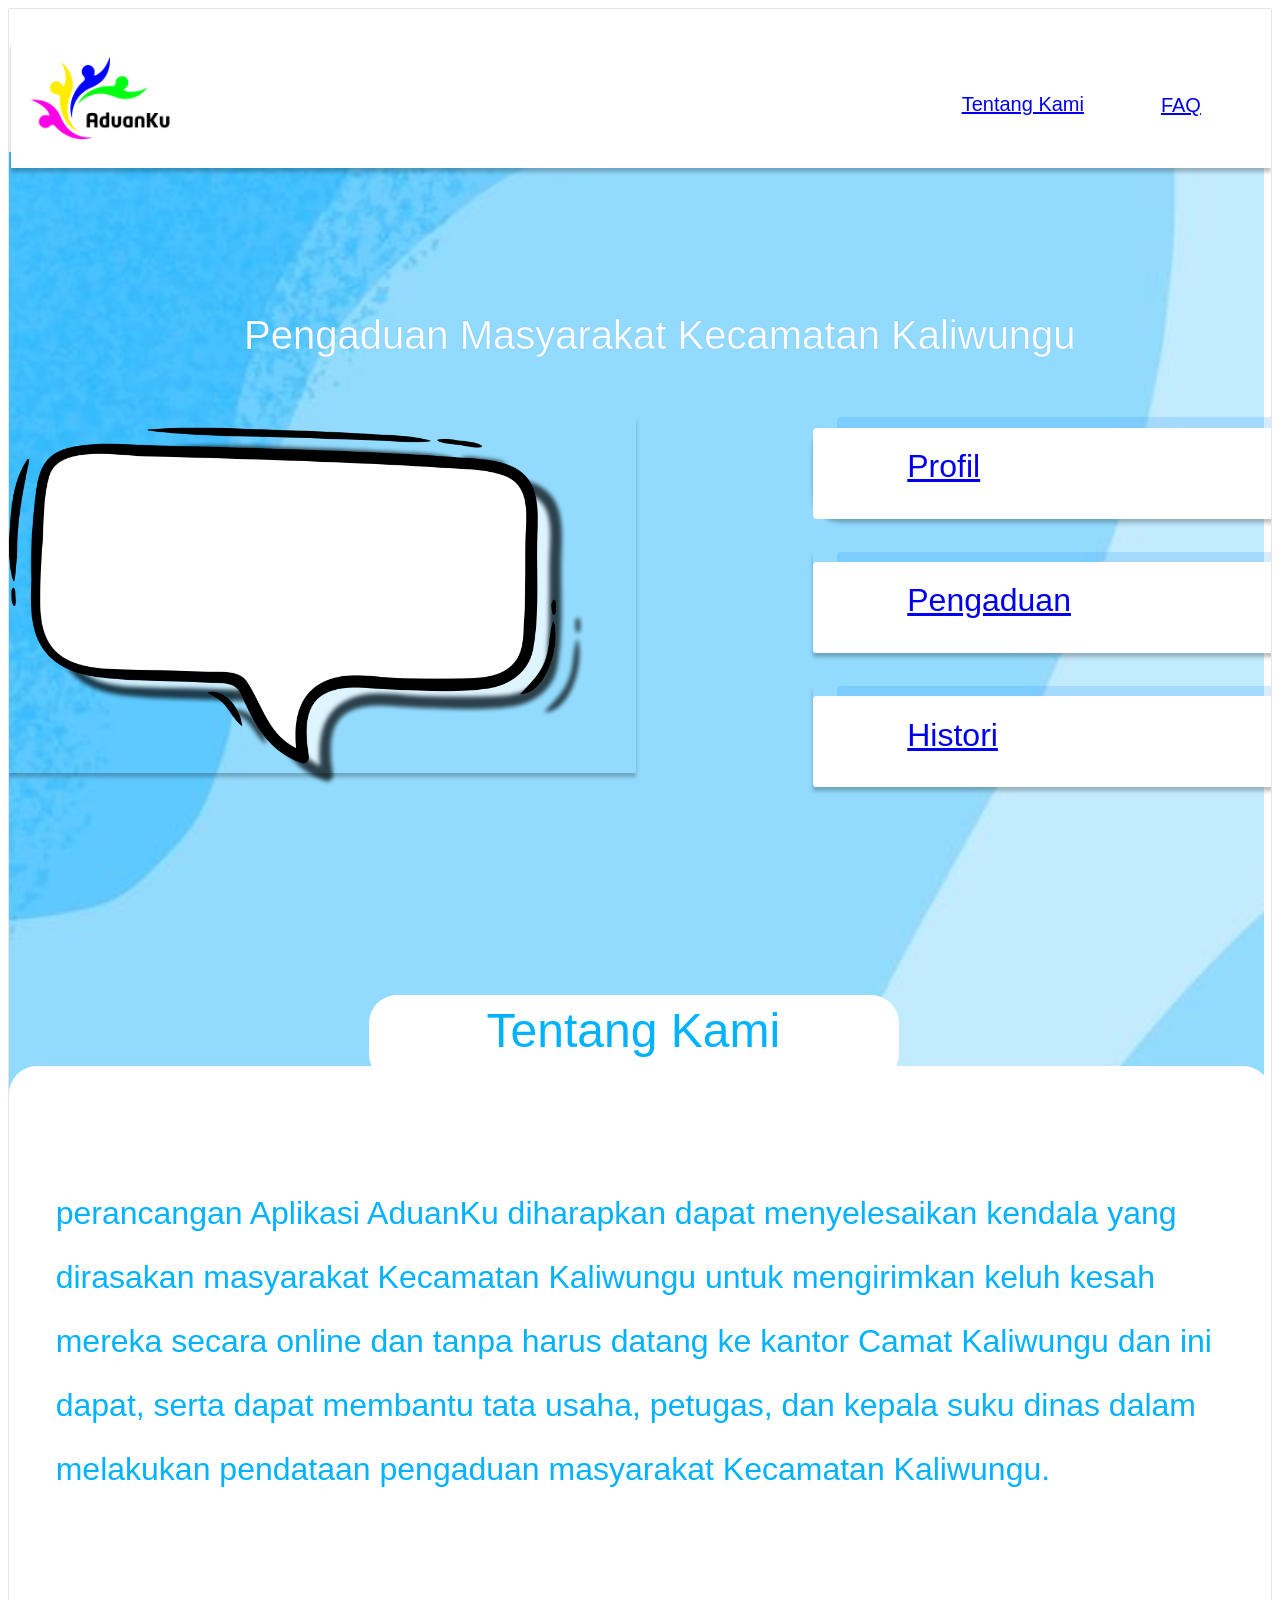
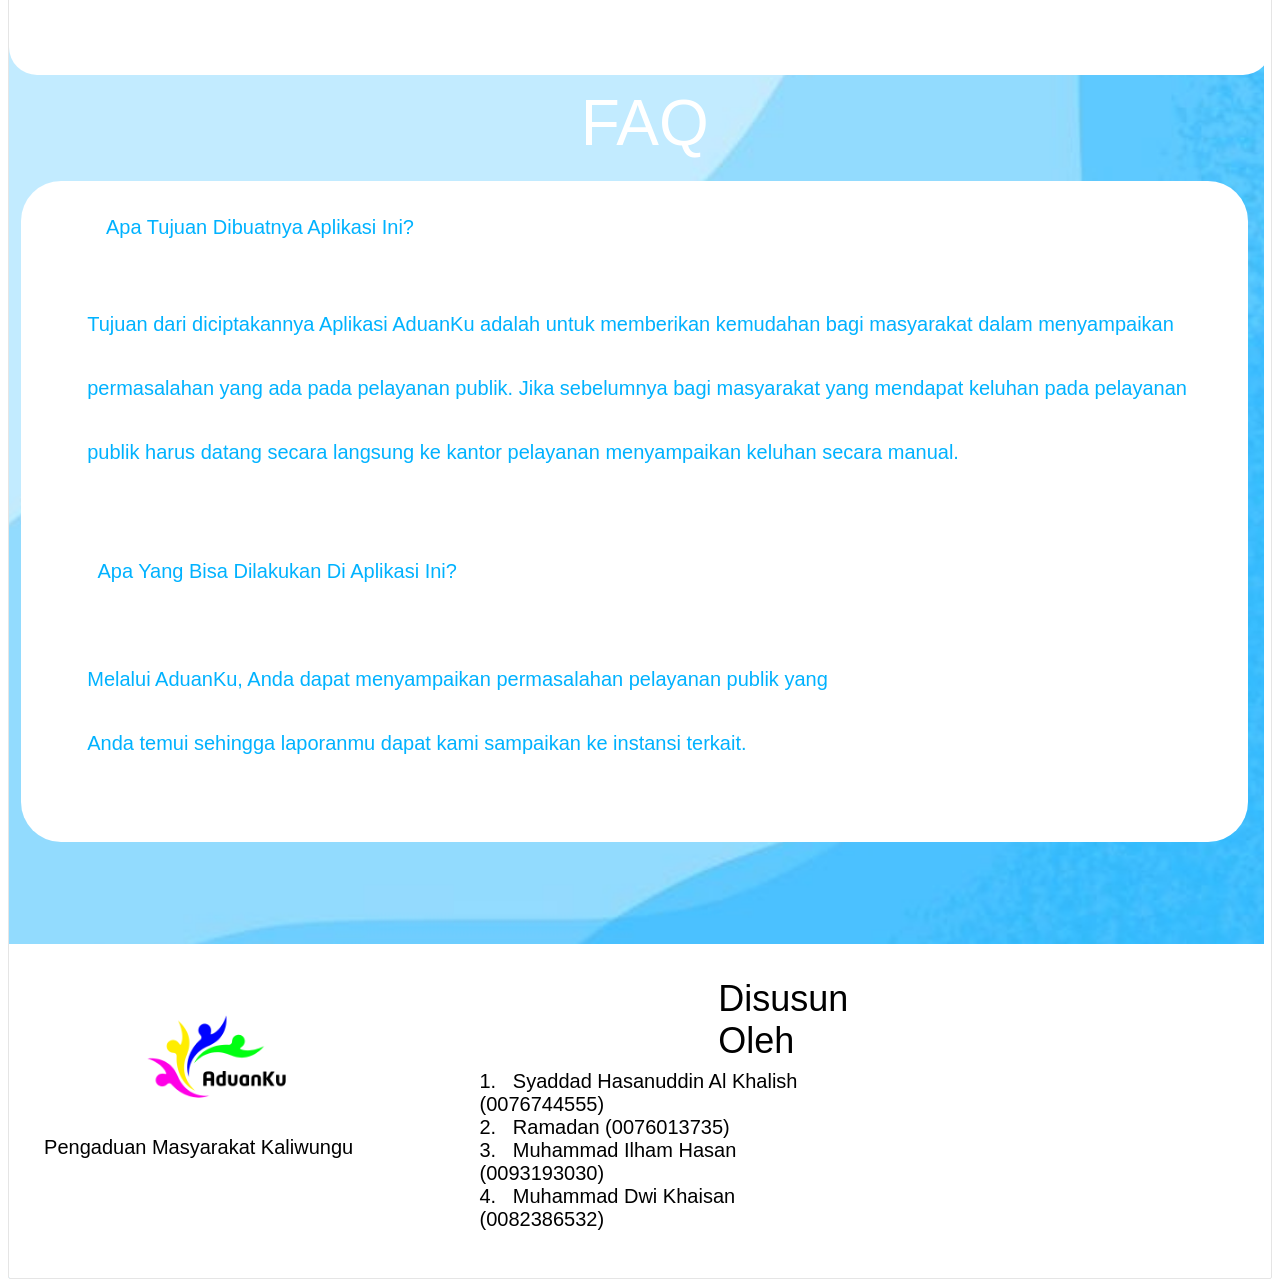
<file: index.html>
<!DOCTYPE html>
<html>
<head>
  <title>AduanKu</title>
  <link rel="stylesheet" href="style1.css">
  <link rel="stylesheet" href="vars.css">
  </head>
<body>
<div class="frame-6">
  <div class="frame-2">
    <img class="biru-1" src="biru.jpg" />
    <div class="component-11">
      <div class="component-1">
        <div class="rectangle-5"></div>
        <div class="rectangle-4"></div>
        <div class="profil"><a href="profil.html">Profil</a></div>
      </div>
      <div class="component-2">
        <div class="rectangle-5"></div>
        <div class="rectangle-4"></div>
        <div class="profil2"><a href="lapor.html">Pengaduan</a></div>
      </div>
      <div class="component-3">
        <div class="rectangle-5"></div>
        <div class="rectangle-4"></div>
        <div class="profil3"><a href="histori.html">Histori</a></div>
      </div>
      <div class="component-5">
        <img
          class="pngtree-hand-drawn-doodle-blank-speech-6956074-1"
          src="chatbub.png"
        />
        <img
          class="pngtree-hand-drawn-doodle-blank-speech-6956074-2"
          src="chatbub.png"
        />
      </div>
      <div class="pengaduan-masyarakat-kecamatan-kaliwungu">
        Pengaduan Masyarakat Kecamatan Kaliwungu
      </div>
    </div>
    <div class="component-10">
      <div class="rectangle-1"></div>
      <img class="pelayanan-masyarakat-1" src="logopel.png" />
      <div class="tentang-kami"><a href="#tentang-kami2">Tentang Kami</a> </div>
      <div class="faq"><a href="#faq2">FAQ</a> </div>
    </div>
    <div class="component-16">
      <div class="rectangle-9"></div>
      <div
        class="[base64]"
      >
        perancangan Aplikasi AduanKu diharapkan dapat menyelesaikan kendala yang
        dirasakan masyarakat Kecamatan Kaliwungu untuk mengirimkan keluh kesah
        mereka secara online dan tanpa harus datang ke kantor Camat Kaliwungu
        dan ini dapat, serta dapat membantu tata usaha, petugas, dan kepala suku
        dinas dalam melakukan pendataan pengaduan masyarakat Kecamatan
        Kaliwungu.
      </div>
      <div class="rectangle-10"></div>
      <div class="tentang-kami2">Tentang Kami</div>
    </div>
    <div class="component-102">
      <div class="component-103">
        <div class="rectangle-8"></div>
        <img class="pelayanan-masyarakat-2" src="logopel.png" />
        <div class="pengaduan-masyarakat-kaliwungu">
          Pengaduan Masyarakat Kaliwungu
        </div>
        <div class="disusun-oleh">Disusun Oleh</div>
        <div
          class="_1-syaddad-hasanuddin-al-khalish-0076744555-2-ramadan-0076013735-3-muhammad-ilham-hasan-0093193030-4-muhammad-dwi-khaisan-0082386532"
        >
          1.   Syaddad Hasanuddin Al Khalish (0076744555)
          <br />
          2.   Ramadan (0076013735)
          <br />
          3.   Muhammad Ilham Hasan (0093193030)
          <br />
          4.   Muhammad Dwi Khaisan (0082386532)
        </div>
      </div>
    </div>
    <div class="component-17">
      <div class="faq2">FAQ</div>
      <div class="rectangle-16"></div>
      <div class="apa-yang-bisa-dilakukan-di-aplikasi-ini">
        Apa Yang Bisa Dilakukan Di Aplikasi Ini?
      </div>
      <div
        class="melalui-aduan-ku-anda-dapat-menyampaikan-permasalahan-pelayanan-publik-yang-anda-temui-sehingga-laporanmu-dapat-kami-sampaikan-ke-instansi-terkait"
      >
        Melalui AduanKu, Anda dapat menyampaikan permasalahan pelayanan publik
        yang Anda temui sehingga laporanmu dapat kami sampaikan ke instansi
        terkait.
      </div>
      <div
        class="[base64]"
      >
        Tujuan dari diciptakannya Aplikasi AduanKu adalah untuk memberikan
        kemudahan bagi masyarakat dalam menyampaikan permasalahan yang ada pada
        pelayanan publik. Jika sebelumnya bagi masyarakat yang mendapat keluhan
        pada pelayanan publik harus datang secara langsung ke kantor pelayanan
        menyampaikan keluhan secara manual.
      </div>
      <div class="apa-tujuan-dibuatnya-aplikasi-ini">
        Apa Tujuan Dibuatnya Aplikasi Ini?
      </div>
    </div>
  </div>
</div>
</file>
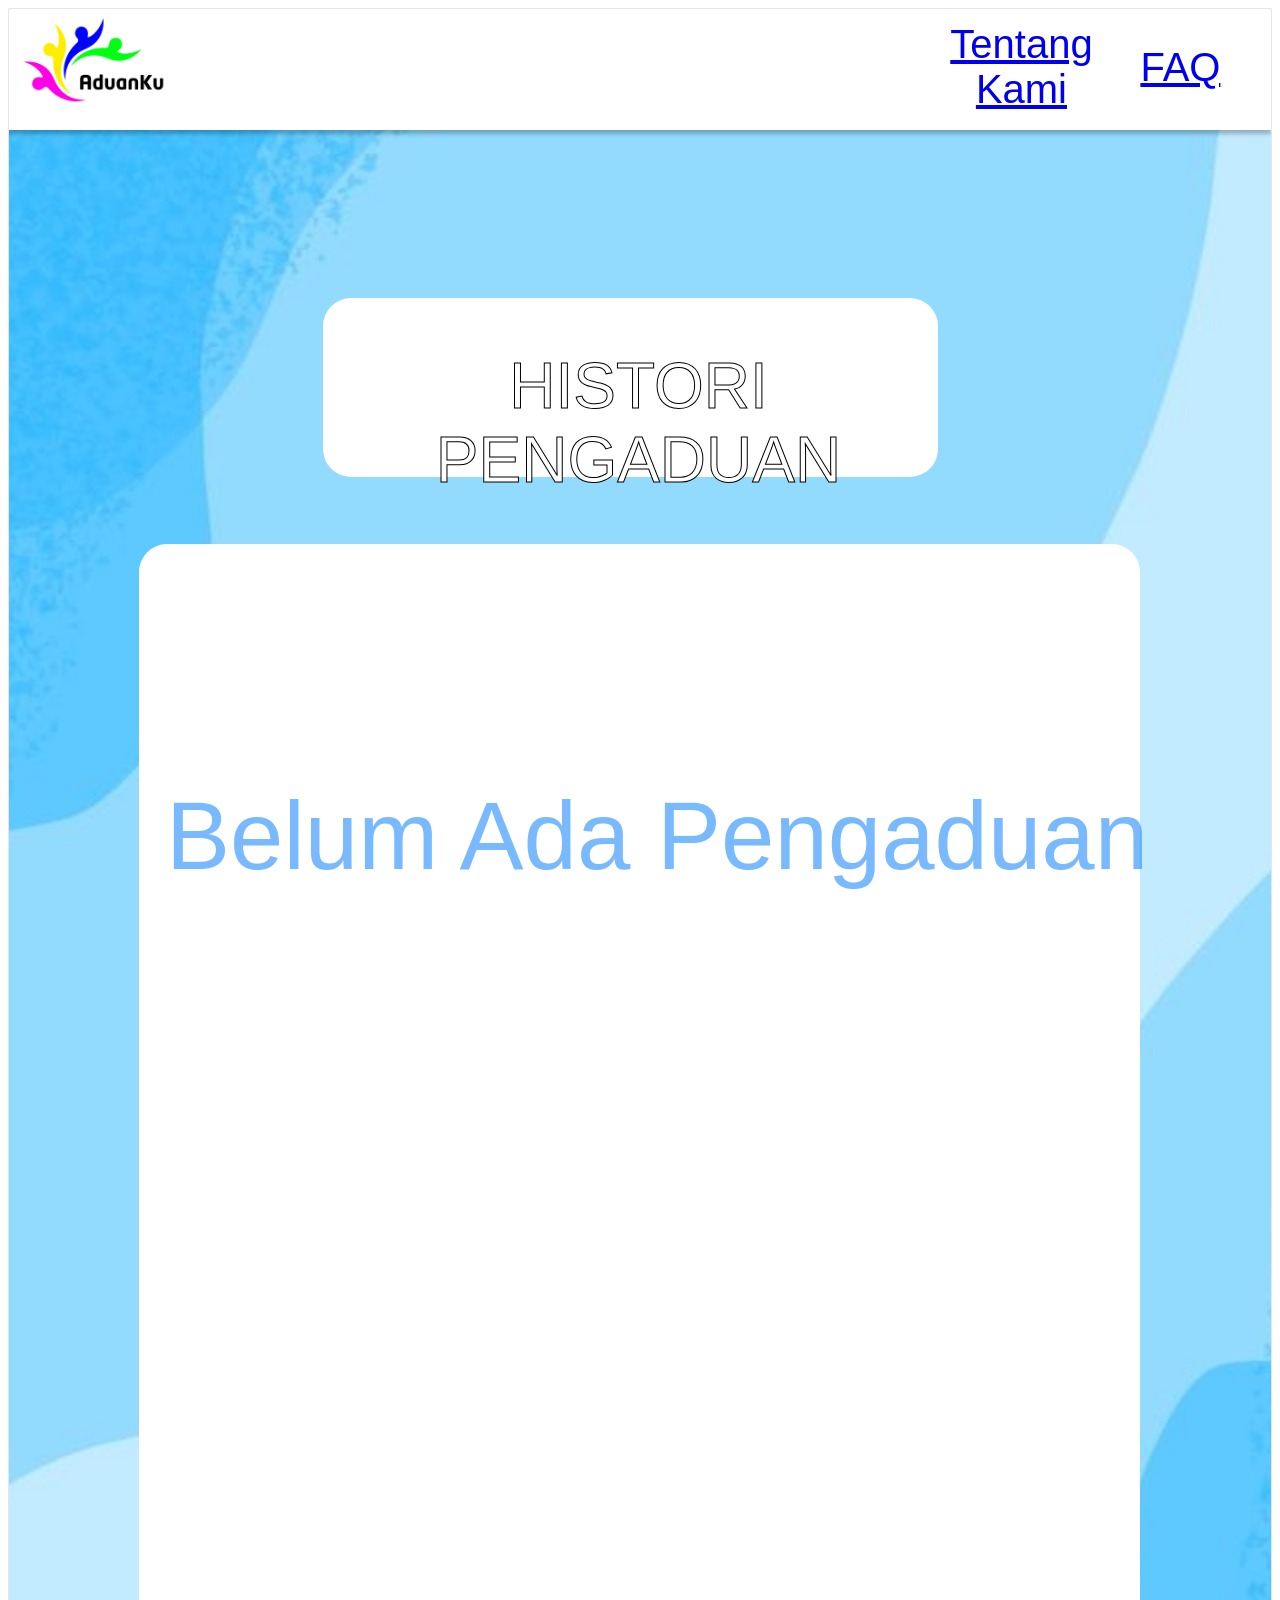
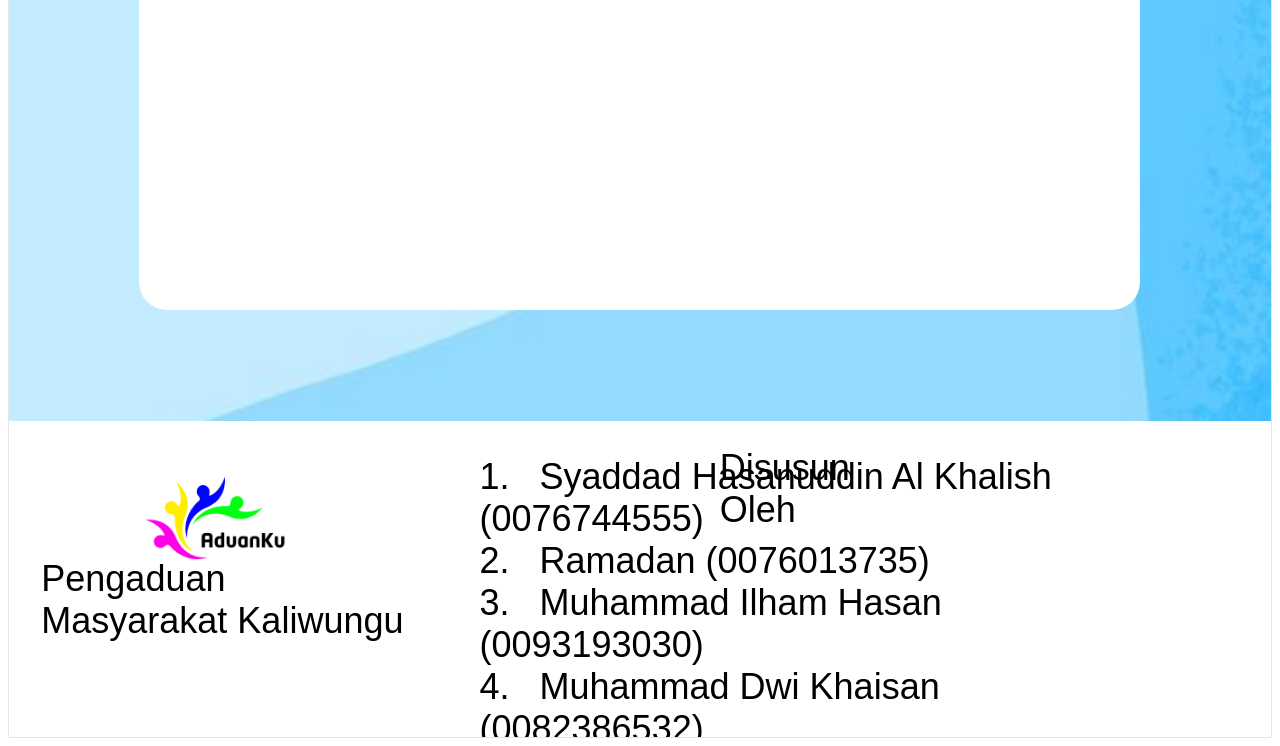
<file: histori.html>
<!DOCTYPE html>
<html>
<head>
  <title>AduanKu</title>
  <link rel="stylesheet" href="style4.css">
  <link rel="stylesheet" href="vars.css">
  </head>
<body>
	<div class="frame-4">
  <img class="biru-1" src="biru.jpg" />
  <div class="component-8">
    <div class="rectangle-8"></div>
    <img class="pelayanan-masyarakat-2" src="logopel.png" />
    <div class="pengaduan-masyarakat-kaliwungu">
      Pengaduan Masyarakat Kaliwungu
    </div>
    <div class="disusun-oleh">Disusun Oleh</div>
    <div
      class="_1-syaddad-hasanuddin-al-khalish-0076744555-2-ramadan-0076013735-3-muhammad-ilham-hasan-0093193030-4-muhammad-dwi-khaisan-0082386532"
    >
      1.   Syaddad Hasanuddin Al Khalish (0076744555)
      <br />
      2.   Ramadan (0076013735)
      <br />
      3.   Muhammad Ilham Hasan (0093193030)
      <br />
      4.   Muhammad Dwi Khaisan (0082386532)
    </div>
  </div>
  <div class="component-11">
    <div class="rectangle-1"></div>
    <img class="pelayanan-masyarakat-1" src="logopel.png" />
    <div class="tentang-kami"><a href="index.html">Tentang Kami</a> </div>
      <div class="faq"><a href="index.html">FAQ</a> </div>
  </div>
  <div class="rectangle-17"></div>
  <div class="histori-pengaduan">HISTORI PENGADUAN</div>
  <div class="rectangle-16"></div>
  <div class="belum-ada-pengaduan">Belum Ada Pengaduan</div>
</div>
</file>
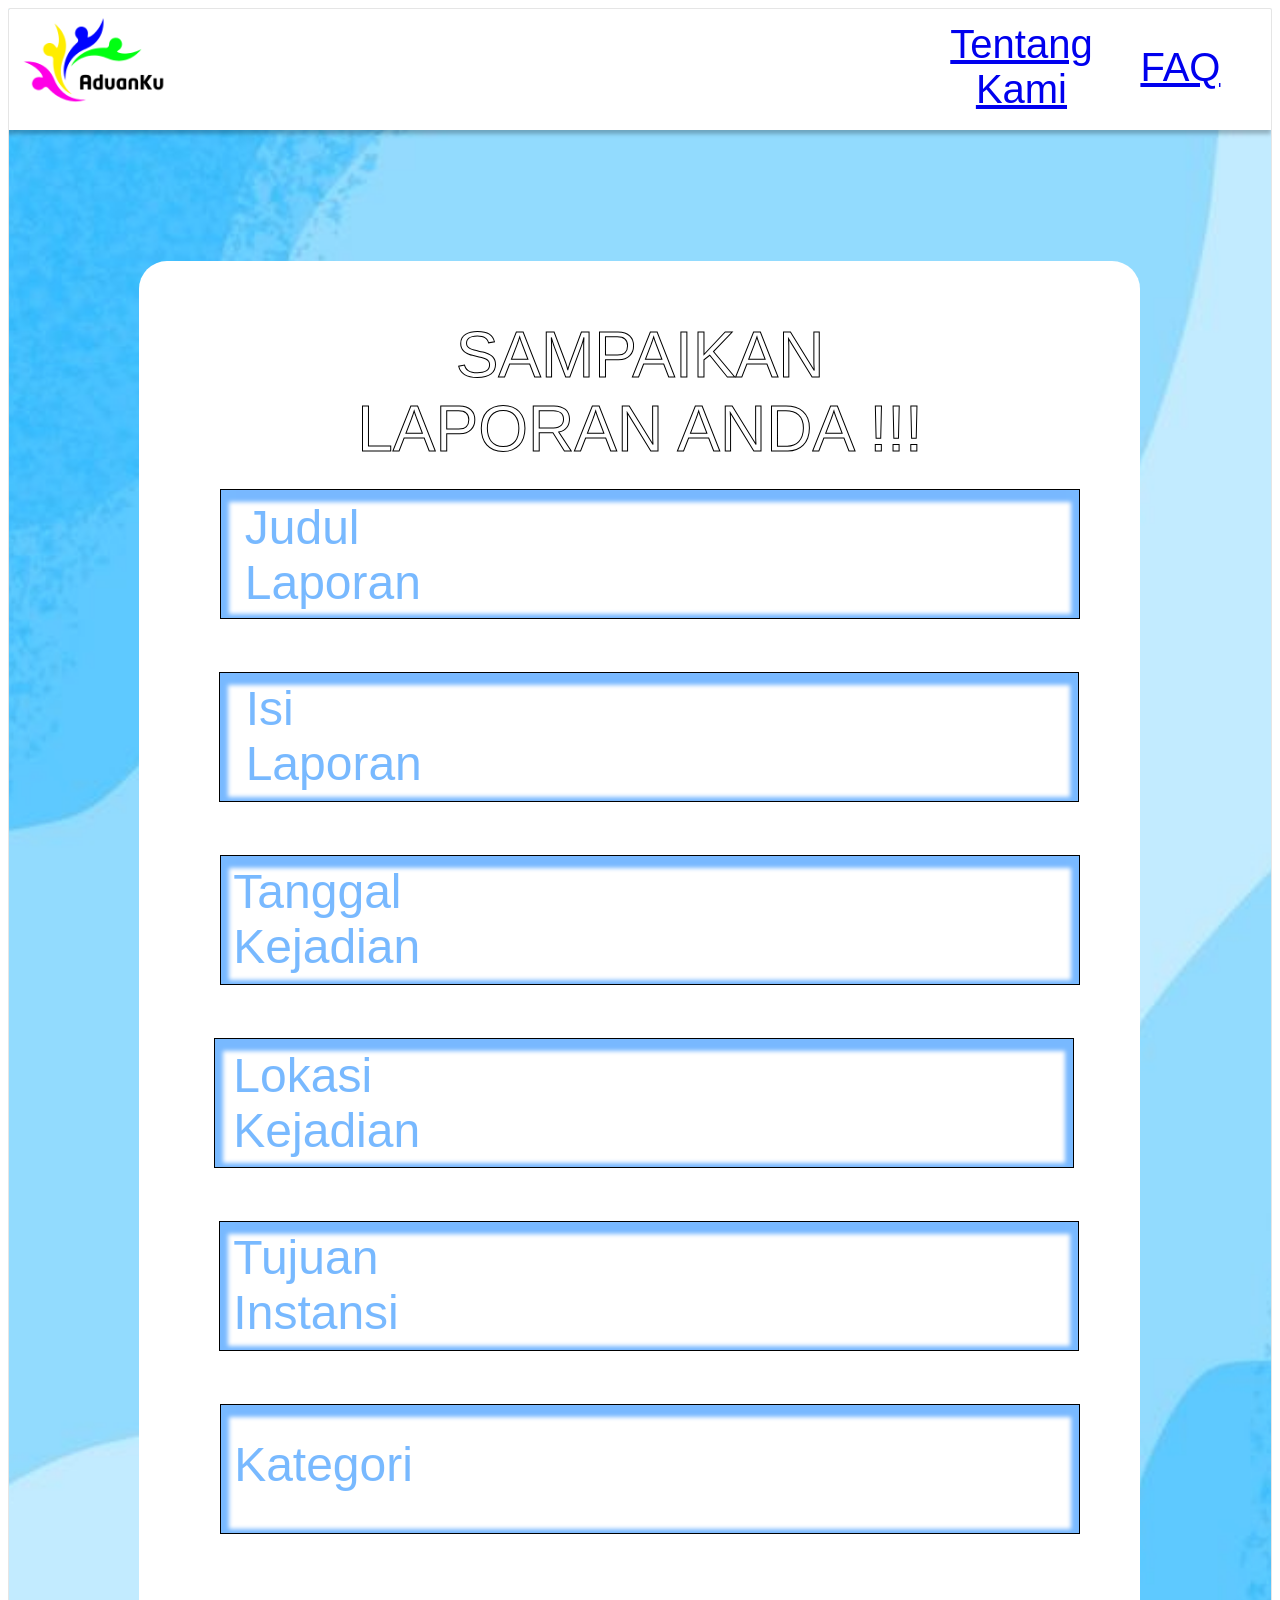
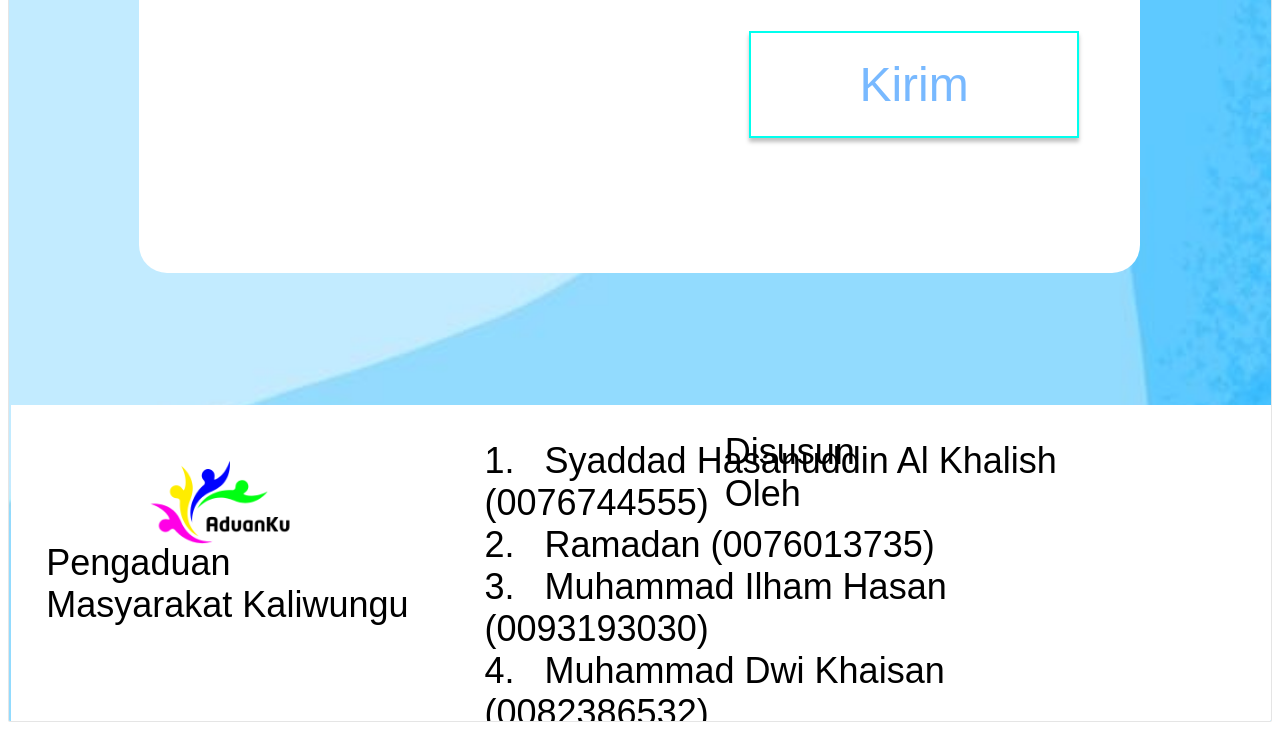
<file: lapor.html>
<!DOCTYPE html>
<html>
<head>
  <title>AduanKu</title>
  <link rel="stylesheet" href="style2.css">
  <link rel="stylesheet" href="vars.css">
  </head>
<body>
	<div class="frame-5">
  <img class="biru-1" src="biru.jpg" />
  <div class="component-8">
    <div class="rectangle-8"></div>
    <img class="pelayanan-masyarakat-2" src="logopel.png" />
    <div class="pengaduan-masyarakat-kaliwungu">
      Pengaduan Masyarakat Kaliwungu
    </div>
    <div class="disusun-oleh">Disusun Oleh</div>
    <div
      class="_1-syaddad-hasanuddin-al-khalish-0076744555-2-ramadan-0076013735-3-muhammad-ilham-hasan-0093193030-4-muhammad-dwi-khaisan-0082386532"
    >
      1.   Syaddad Hasanuddin Al Khalish (0076744555)
      <br />
      2.   Ramadan (0076013735)
      <br />
      3.   Muhammad Ilham Hasan (0093193030)
      <br />
      4.   Muhammad Dwi Khaisan (0082386532)
    </div>
  </div>
  <div class="component-11">
    <div class="rectangle-1"></div>
    <img class="pelayanan-masyarakat-1" src="logopel.png" />
    <div class="tentang-kami"><a href="index.html">Tentang Kami</a> </div>
      <div class="faq"><a href="index.html">FAQ</a> </div>
  </div>
  <div class="rectangle-12"></div>
  <div class="sampaikan-laporan-anda">SAMPAIKAN LAPORAN ANDA !!!</div>
  <div class="component-22">
    <div class="rectangle-82"></div>
    <div class="kirim">Kirim</div>
  </div>
  <div class="component-21">
    <div class="rectangle-2"></div>
    <div class="rectangle-3"></div>
    <div class="rectangle-4"></div>
    <div class="rectangle-5"></div>
    <div class="rectangle-6"></div>
    <div class="rectangle-7"></div>
    <div class="judul-laporan">Judul Laporan</div>
    <div class="isi-laporan">Isi Laporan</div>
    <div class="tanggal-kejadian">Tanggal Kejadian</div>
    <div class="lokasi-kejadian">Lokasi Kejadian</div>
    <div class="tujuan-instansi">Tujuan Instansi</div>
    <div class="kategori">Kategori</div>
  </div>
</div>
</file>
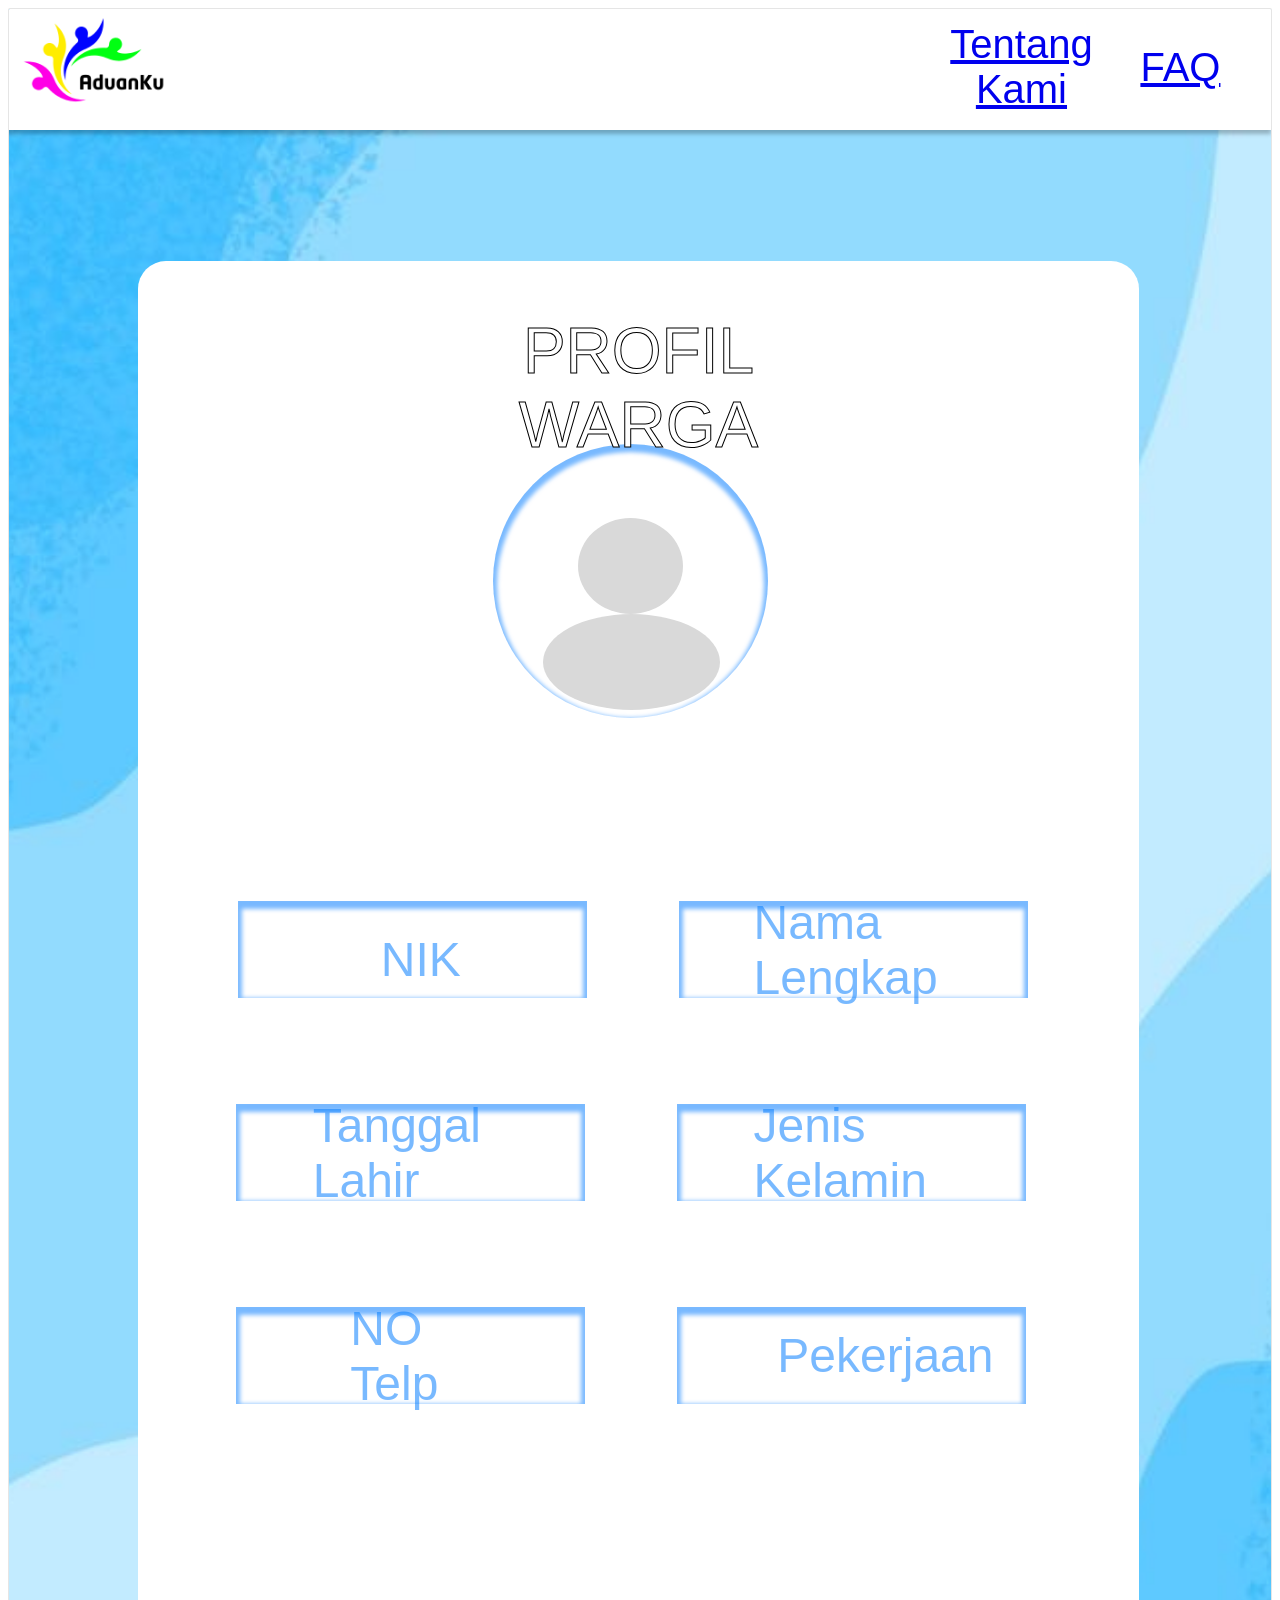
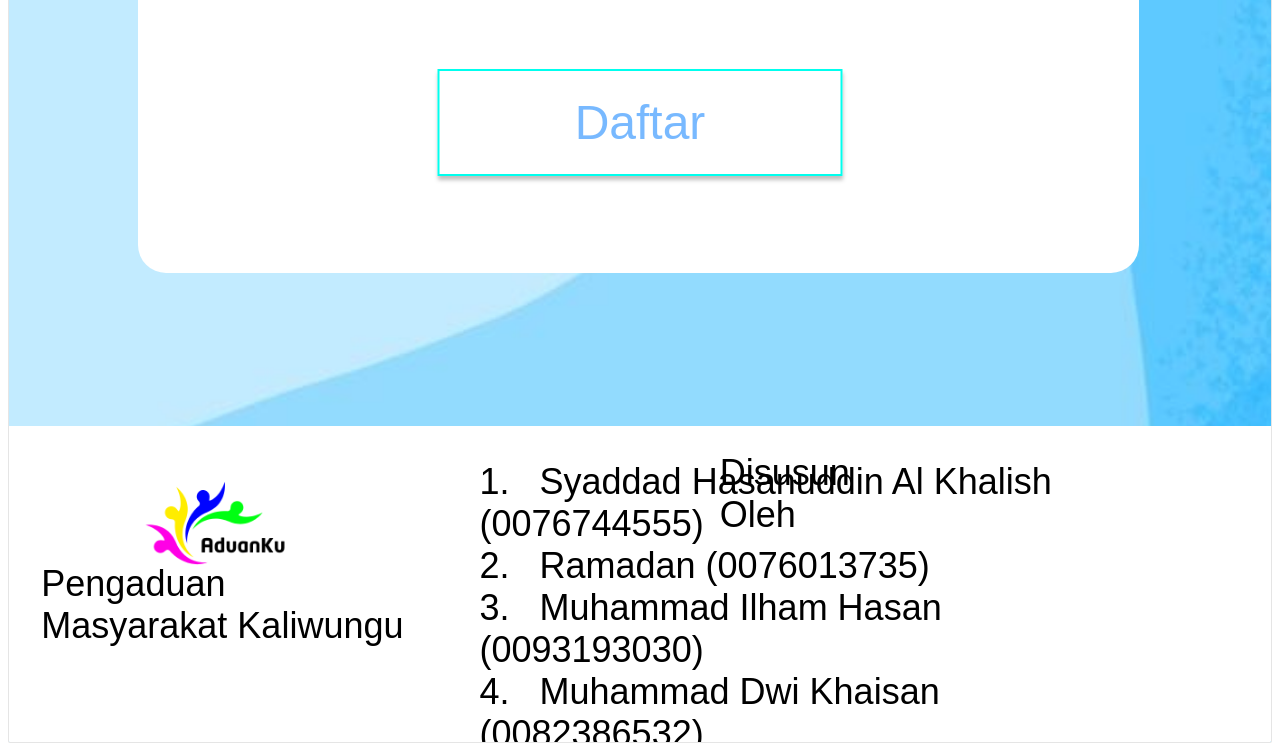
<file: profil.html>
<!DOCTYPE html>
<html>
<head>
  <title>AduanKu</title>
  <link rel="stylesheet" href="style3.css">
  <link rel="stylesheet" href="vars.css">
  </head>
<body>
	<div class="frame-3">
  <img class="biru-1" src="biru.jpg" />
  <div class="component-8">
    <div class="rectangle-8"></div>
    <img class="pelayanan-masyarakat-2" src="logopel.png" />
    <div class="pengaduan-masyarakat-kaliwungu">
      Pengaduan Masyarakat Kaliwungu
    </div>
    <div class="disusun-oleh">Disusun Oleh</div>
    <div
      class="_1-syaddad-hasanuddin-al-khalish-0076744555-2-ramadan-0076013735-3-muhammad-ilham-hasan-0093193030-4-muhammad-dwi-khaisan-0082386532"
    >
      1.   Syaddad Hasanuddin Al Khalish (0076744555)
      <br />
      2.   Ramadan (0076013735)
      <br />
      3.   Muhammad Ilham Hasan (0093193030)
      <br />
      4.   Muhammad Dwi Khaisan (0082386532)
    </div>
  </div>
  <div class="component-11">
    <div class="rectangle-1"></div>
    <img class="pelayanan-masyarakat-1" src="logopel.png" />
    <div class="tentang-kami"><a href="index.html">Tentang Kami</a> </div>
      <div class="faq"><a href="index.html">FAQ</a> </div>
  </div>
  <div class="rectangle-9"></div>
  <div class="component-18">
    <div class="ellipse-1"></div>
    <div class="ellipse-2"></div>
    <div class="ellipse-3"></div>
  </div>
  <div class="profil-warga">PROFIL WARGA</div>
  <div class="component-19">
    <div class="rectangle-10"></div>
    <div class="rectangle-11"></div>
    <div class="rectangle-12"></div>
    <div class="rectangle-13"></div>
    <div class="rectangle-14"></div>
    <div class="rectangle-15"></div>
    <div class="nik">NIK</div>
    <div class="tanggal-lahir">Tanggal Lahir</div>
    <div class="no-telp">NO Telp</div>
    <div class="nama-lengkap">Nama Lengkap</div>
    <div class="jenis-kelamin">Jenis Kelamin</div>
    <div class="pekerjaan">Pekerjaan</div>
  </div>
  <div class="component-20">
    <div class="rectangle-92"></div>
    <div class="daftar">Daftar</div>
  </div>
</div>
</file>
<file: style1.css>
.frame-6,
.frame-6 * {
  box-sizing: border-box;
}
.frame-6 {
  background: #ffffff;
  height: 2871px;
  position: relative;
  overflow: hidden;
}
.frame-2 {
  border-radius: 2px;
  border-style: solid;
  border-color: rgba(0, 0, 0, 0.1);
  border-width: 1px;
  position: absolute;
  right: 0px;
  left: 0px;
  bottom: 0px;
  top: 0px;
  overflow: hidden;
}
.biru-1 {
  width: 100%;
  height: 2752px;
  position: absolute;
  right: 11px;
  left: -7px;
  top: 143px;
  object-fit: cover;
}
.component-11 {
  width: 1379px;
  height: 537px;
  position: absolute;
  left: calc(50% - 711px);
  top: 245px;
}
.component-1 {
  border-radius: var(--corner-extra-large, 28px);
  width: 35.9%;
  height: 18.92%;
  position: absolute;
  right: 0%;
  left: 64.1%;
  bottom: 50.68%;
  top: 30.41%;
  box-shadow: 0px 4px 4px 0px rgba(0, 0, 0, 0.25);
}
.rectangle-5 {
  background: rgba(0, 122, 255, 0.15);
  border-radius: 4px;
  width: 95.24%;
  height: 89.47%;
  position: absolute;
  right: 0%;
  left: 4.76%;
  bottom: 10.53%;
  top: 0%;
}
.rectangle-4 {
  background: #ffffff;
  border-radius: 4px;
  width: 95.24%;
  height: 89.47%;
  position: absolute;
  right: 4.76%;
  left: 0%;
  bottom: 0%;
  top: 10.53%;
}
.profil {
  color: #00b2ff;
  text-align: left;
  font-family: "Itim-Regular", sans-serif;
  font-size: 32px;
  font-weight: 400;
  position: absolute;
  right: 65.4%;
  left: 19.05%;
  width: 15.55%;
  bottom: 32.63%;
  top: 29.97%;
  height: 37.4%;
  display: flex;
  align-items: center;
  justify-content: flex-start;
}
.component-2 {
  width: 35.9%;
  height: 18.92%;
  position: absolute;
  right: 0%;
  left: 64.1%;
  bottom: 25.68%;
  top: 55.41%;
  box-shadow: 0px 4px 4px 0px rgba(0, 0, 0, 0.25);
}
.profil2 {
  color: #00b2ff;
  text-align: left;
  font-family: "Itim-Regular", sans-serif;
  font-size: 32px;
  font-weight: 400;
  position: absolute;
  right: 50.04%;
  left: 19.05%;
  width: 30.91%;
  bottom: 32.63%;
  top: 29.97%;
  height: 37.4%;
  display: flex;
  align-items: center;
  justify-content: flex-start;
}
.component-3 {
  width: 35.9%;
  height: 18.92%;
  position: absolute;
  right: 0%;
  left: 64.1%;
  bottom: 0.68%;
  top: 80.41%;
  box-shadow: 0px 4px 4px 0px rgba(0, 0, 0, 0.25);
}
.profil3 {
  color: #00b2ff;
  text-align: left;
  font-family: "Itim-Regular", sans-serif;
  font-size: 32px;
  font-weight: 400;
  position: absolute;
  right: 61.96%;
  left: 19.05%;
  width: 18.99%;
  bottom: 32.63%;
  top: 29.97%;
  height: 37.4%;
  display: flex;
  align-items: center;
  justify-content: flex-start;
}
.component-5 {
  width: 52.99%;
  height: 69.59%;
  position: absolute;
  right: 47.01%;
  left: 0%;
  bottom: 0%;
  top: 30.41%;
}
.pngtree-hand-drawn-doodle-blank-speech-6956074-1 {
  opacity: 0.7;
  width: 96.77%;
  height: 95.15%;
  position: absolute;
  right: 0%;
  left: 3.23%;
  bottom: 0%;
  top: 4.85%;
  filter: blur(2px);
  object-fit: cover;
}
.pngtree-hand-drawn-doodle-blank-speech-6956074-2 {
  width: 96.77%;
  height: 95.15%;
  position: absolute;
  right: 3.23%;
  left: 0%;
  bottom: 4.85%;
  top: 0%;
  box-shadow: 0px 4px 4px 0px rgba(0, 0, 0, 0.25);
  object-fit: cover;
}
.pengaduan-masyarakat-kecamatan-kaliwungu {
  color: #ffffff;
  text-align: center;
  font-family: "Itim-Regular", sans-serif;
  font-size: 40px;
  font-weight: 400;
  position: absolute;
  right: 12.39%;
  left: 18.38%;
  width: 69.23%;
  bottom: 69.59%;
  top: 0%;
  height: 30.41%;
  display: flex;
  align-items: center;
  justify-content: center;
  -webkit-text-stroke: 1px rgba(0, 122, 255, 0.15);
}
.component-10 {
  height: 216px;
  position: absolute;
  right: 0px;
  left: -12px;
  top: 0px;
}
.rectangle-1 {
  background: var(--backgrounds-primary, #ffffff);
  width: 98.89%;
  height: 58.46%;
  position: absolute;
  right: 0%;
  left: 1.11%;
  bottom: 26.15%;
  top: 15.38%;
  box-shadow: 0px 4px 4px 0px rgba(0, 0, 0, 0.25);
}
.pelayanan-masyarakat-1 {
  width: 17.73%;
  height: 100%;
  position: absolute;
  right: 82.27%;
  left: 0%;
  bottom: 0%;
  top: 0%;
  object-fit: cover;
}
.tentang-kami {
  color: rgba(0, 122, 255, 0.53);
  text-align: center;
  font-family: "Itim-Regular", sans-serif;
  font-size: 20px;
  font-weight: 400;
  position: absolute;
  right: 11.31%;
  left: 72.35%;
  width: 16.34%;
  bottom: 46.35%;
  top: 35.19%;
  height: 18.46%;
  display: flex;
  align-items: center;
  justify-content: center;
}
.faq {
  color: rgba(0, 122, 255, 0.53);
  text-align: center;
  font-family: "Itim-Regular", sans-serif;
  font-size: 20px;
  font-weight: 400;
  position: absolute;
  right: 4.43%;
  left: 90.3%;
  width: 5.26%;
  bottom: 46.15%;
  top: 35.38%;
  height: 18.46%;
  display: flex;
  align-items: center;
  justify-content: center;
}
.component-16 {
  height: 871px;
  position: absolute;
  right: 0px;
  left: 0px;
  top: 896px;
}
.rectangle-9 {
  background: #ffffff;
  border-radius: var(--corner-extra-large, 28px);
  width: 100%;
  height: 69.92%;
  position: absolute;
  right: 0%;
  left: 0%;
  bottom: 11.6%;
  top: 18.48%;
}
.[base64] {
  color: #00b2ff;
  text-align: left;
  font-family: "Itim-Regular", sans-serif;
  font-size: 32px;
  line-height: var(--display-large-line-height, 64px);
  font-weight: 400;
  position: absolute;
  right: 2.77%;
  left: 3.7%;
  width: 93.53%;
  bottom: 0%;
  top: 0%;
  height: 100%;
  display: flex;
  align-items: center;
  justify-content: flex-start;
}
.rectangle-10 {
  background: #ffffff;
  border-radius: var(--corner-extra-large, 28px);
  width: 42.01%;
  height: 9.99%;
  position: absolute;
  right: 29.46%;
  left: 28.53%;
  bottom: 79.68%;
  top: 10.33%;
}
.tentang-kami2 {
  color: #00b2ff;
  text-align: center;
  font-family: "Itim-Regular", sans-serif;
  font-size: 48px;
  font-weight: 400;
  position: absolute;
  right: 29.99%;
  left: 28.93%;
  width: 41.08%;
  bottom: 84.16%;
  top: 12.97%;
  height: 2.87%;
  display: flex;
  align-items: center;
  justify-content: center;
}
.component-102 {
  height: 360px;
  position: absolute;
  right: 5px;
  left: 0px;
  top: 2535px;
}
.component-103 {
  width: 100%;
  height: 100%;
  position: absolute;
  right: 0%;
  left: 0%;
  bottom: 0%;
  top: 0%;
}
.rectangle-8 {
  background: #ffffff;
  width: 100%;
  height: 100%;
  position: absolute;
  right: 0%;
  left: 0%;
  bottom: 0%;
  top: 0%;
}
.pelayanan-masyarakat-2 {
  width: 17.88%;
  height: 60.19%;
  position: absolute;
  right: 73.74%;
  left: 8.38%;
  bottom: 33.33%;
  top: 6.48%;
  object-fit: cover;
}
.pengaduan-masyarakat-kaliwungu {
  color: #000000;
  text-align: left;
  font-family: "Itim-Regular", sans-serif;
  font-size: 20px;
  font-weight: 400;
  position: absolute;
  right: 68.16%;
  left: 2.79%;
  width: 29.05%;
  bottom: 40.19%;
  top: 53.15%;
  height: 6.67%;
  display: flex;
  align-items: center;
  justify-content: flex-start;
}
.disusun-oleh {
  color: #000000;
  text-align: left;
  font-family: "Itim-Regular", sans-serif;
  font-size: 36px;
  font-weight: 400;
  position: absolute;
  right: 29.81%;
  left: 56.42%;
  width: 13.76%;
  bottom: 72.87%;
  top: 15.19%;
  height: 11.94%;
  display: flex;
  align-items: center;
  justify-content: flex-start;
}
._1-syaddad-hasanuddin-al-khalish-0076744555-2-ramadan-0076013735-3-muhammad-ilham-hasan-0093193030-4-muhammad-dwi-khaisan-0082386532 {
  color: #000000;
  text-align: left;
  font-family: "Itim-Regular", sans-serif;
  font-size: 20px;
  font-weight: 400;
  position: absolute;
  right: 33.91%;
  left: 37.43%;
  width: 28.66%;
  bottom: 29.26%;
  top: 44.07%;
  height: 26.67%;
  display: flex;
  align-items: center;
  justify-content: flex-start;
}
.component-17 {
  height: 757px;
  position: absolute;
  right: 23px;
  left: 12px;
  top: 1676px;
}
.faq2 {
  color: #ffffff;
  text-align: center;
  font-family: "Itim-Regular", sans-serif;
  font-size: 64px;
  font-weight: 400;
  position: absolute;
  right: 41%;
  left: 42.66%;
  width: 16.34%;
  bottom: 89.83%;
  top: 0%;
  height: 10.17%;
  display: flex;
  align-items: center;
  justify-content: center;
}
.rectangle-16 {
  background: #ffffff;
  border-radius: 40px;
  width: 100%;
  height: 87.32%;
  position: absolute;
  right: 0%;
  left: 0%;
  bottom: 0%;
  top: 12.68%;
}
.apa-yang-bisa-dilakukan-di-aplikasi-ini {
  color: #00b2ff;
  text-align: left;
  font-family: "Itim-Regular", sans-serif;
  font-size: 20px;
  line-height: var(--display-large-line-height, 64px);
  font-weight: 400;
  position: absolute;
  right: 44.32%;
  left: 6.23%;
  width: 49.45%;
  bottom: 32.5%;
  top: 61.03%;
  height: 6.47%;
  display: flex;
  align-items: center;
  justify-content: flex-start;
}
.melalui-aduan-ku-anda-dapat-menyampaikan-permasalahan-pelayanan-publik-yang-anda-temui-sehingga-laporanmu-dapat-kami-sampaikan-ke-instansi-terkait {
  color: #00b2ff;
  text-align: left;
  font-family: "Itim-Regular", sans-serif;
  font-size: 20px;
  line-height: var(--display-large-line-height, 64px);
  font-weight: 400;
  position: absolute;
  right: 31.99%;
  left: 5.4%;
  width: 62.6%;
  bottom: 4.62%;
  top: 69.88%;
  height: 25.5%;
  display: flex;
  align-items: center;
  justify-content: flex-start;
}
.[base64] {
  color: #00b2ff;
  text-align: left;
  font-family: "Itim-Regular", sans-serif;
  font-size: 20px;
  line-height: var(--display-large-line-height, 64px);
  font-weight: 400;
  position: absolute;
  right: 1.11%;
  left: 5.4%;
  width: 93.49%;
  bottom: 26.16%;
  top: 6.34%;
  height: 67.5%;
  display: flex;
  align-items: center;
  justify-content: flex-start;
}
.apa-tujuan-dibuatnya-aplikasi-ini {
  color: #00b2ff;
  text-align: left;
  font-family: "Itim-Regular", sans-serif;
  font-size: 20px;
  line-height: var(--display-large-line-height, 64px);
  font-weight: 400;
  position: absolute;
  right: 45.98%;
  left: 6.93%;
  width: 47.09%;
  bottom: 73.98%;
  top: 11.62%;
  height: 14.4%;
  display: flex;
  align-items: center;
  justify-content: flex-start;
}
</file>
<file: vars.css>
/* Figma Styles of your File */
:root {
  /* Colors */
  /* Fonts */
  /* Effects */
}
</file>
<file: style4.css>
.frame-4,
.frame-4 * {
  box-sizing: border-box;
}
.frame-4 {
  background: #ffffff;
  border-radius: 2px;
  border-style: solid;
  border-color: rgba(0, 0, 0, 0.1);
  border-width: 1px;
  height: 2330px;
  position: relative;
  overflow: hidden;
}
.biru-1 {
  width: 100%;
  height: 2957px;
  position: absolute;
  right: -16px;
  left: 0px;
  top: 0px;
  object-fit: cover;
}
.component-8 {
  height: 318px;
  position: absolute;
  right: 0px;
  left: -3px;
  top: 2012px;
}
.rectangle-8 {
  background: #ffffff;
  width: 100%;
  height: 100%;
  position: absolute;
  right: 0%;
  left: 0%;
  bottom: 0%;
  top: 0%;
}
.pelayanan-masyarakat-2 {
  width: 17.88%;
  height: 60.19%;
  position: absolute;
  right: 73.74%;
  left: 8.38%;
  bottom: 33.33%;
  top: 6.48%;
  object-fit: cover;
}
.pengaduan-masyarakat-kaliwungu {
  color: #000000;
  text-align: left;
  font-family: "Itim-Regular", sans-serif;
  font-size: 36px;
  font-weight: 400;
  position: absolute;
  right: 68.16%;
  left: 2.79%;
  width: 29.05%;
  bottom: 30.1%;
  top: 42.85%;
  height: 27.04%;
  display: flex;
  align-items: center;
  justify-content: flex-start;
}
.disusun-oleh {
  color: #000000;
  text-align: left;
  font-family: "Itim-Regular", sans-serif;
  font-size: 36px;
  font-weight: 400;
  position: absolute;
  right: 30.87%;
  left: 56.42%;
  width: 12.71%;
  bottom: 72%;
  top: 14.48%;
  height: 13.52%;
  display: flex;
  align-items: center;
  justify-content: flex-start;
}
._1-syaddad-hasanuddin-al-khalish-0076744555-2-ramadan-0076013735-3-muhammad-ilham-hasan-0093193030-4-muhammad-dwi-khaisan-0082386532 {
  color: #000000;
  text-align: left;
  font-family: "Itim-Regular", sans-serif;
  font-size: 36px;
  font-weight: 400;
  position: absolute;
  right: 14.94%;
  left: 37.43%;
  width: 47.62%;
  bottom: 15.76%;
  top: 30.15%;
  height: 54.09%;
  display: flex;
  align-items: center;
  justify-content: flex-start;
}
.component-11 {
  height: 216px;
  position: absolute;
  right: 0px;
  left: -19px;
  top: -38px;
}
.rectangle-1 {
  background: var(--backgrounds-primary, #ffffff);
  width: 98.89%;
  height: 58.46%;
  position: absolute;
  right: 0%;
  left: 1.11%;
  bottom: 26.15%;
  top: 15.38%;
  box-shadow: 0px 4px 4px 0px rgba(0, 0, 0, 0.25);
}
.pelayanan-masyarakat-1 {
  width: 17.73%;
  height: 100%;
  position: absolute;
  right: 82.27%;
  left: 0%;
  bottom: 0%;
  top: 0%;
  object-fit: cover;
}
.tentang-kami {
  color: rgba(0, 122, 255, 0.53);
  text-align: center;
  font-family: "Itim-Regular", sans-serif;
  font-size: 40px;
  font-weight: 400;
  position: absolute;
  right: 11.31%;
  left: 72.35%;
  width: 16.34%;
  bottom: 46.35%;
  top: 35.19%;
  height: 18.46%;
  display: flex;
  align-items: center;
  justify-content: center;
}
.faq {
  color: rgba(0, 122, 255, 0.53);
  text-align: center;
  font-family: "Itim-Regular", sans-serif;
  font-size: 40px;
  font-weight: 400;
  position: absolute;
  right: 4.43%;
  left: 90.3%;
  width: 5.26%;
  bottom: 46.15%;
  top: 35.38%;
  height: 18.46%;
  display: flex;
  align-items: center;
  justify-content: center;
}
.rectangle-17 {
  background: #ffffff;
  border-radius: var(--corner-extra-large, 28px);
  height: 179px;
  position: absolute;
  right: 333px;
  left: 314px;
  top: 289px;
}
.histori-pengaduan {
  color: #ffffff;
  text-align: center;
  font-family: "Itim-Regular", sans-serif;
  font-size: 64px;
  font-weight: 400;
  position: absolute;
  right: 432px;
  left: 429px;
  top: 340px;
  display: flex;
  align-items: center;
  justify-content: center;
  -webkit-text-stroke: 1px #000000;
}
.rectangle-16 {
  background: #ffffff;
  border-radius: var(--corner-extra-large, 28px);
  height: 1366px;
  position: absolute;
  right: 131px;
  left: 130px;
  top: 535px;
}
.vector-1 {
  height: 0px;
  position: absolute;
  right: 140.23px;
  left: 136.13198852539062px;
  top: 695.28px;
  overflow: visible;
}
.belum-ada-pengaduan {
  color: rgba(0, 122, 255, 0.53);
  text-align: left;
  font-family: "Itim-Regular", sans-serif;
  font-size: 96px;
  font-weight: 400;
  position: absolute;
  left: calc(50% - 474px);
  bottom: 1445px;
  top: 770px;
  display: flex;
  align-items: center;
  justify-content: flex-start;
}
</file>
<file: style2.css>
.frame-5,
.frame-5 * {
  box-sizing: border-box;
}
.frame-5 {
  background: #ffffff;
  border-radius: 2px;
  border-style: solid;
  border-color: rgba(0, 0, 0, 0.1);
  border-width: 1px;
  height: 2314px;
  position: relative;
  overflow: hidden;
}
.biru-1 {
  width: 100%;
  height: 2957px;
  position: absolute;
  right: -16px;
  left: 0px;
  top: 0px;
  object-fit: cover;
}
.component-8 {
  height: 318px;
  position: absolute;
  right: -5px;
  left: 2px;
  top: 1996px;
}
.rectangle-8 {
  background: #ffffff;
  width: 100%;
  height: 100%;
  position: absolute;
  right: 0%;
  left: 0%;
  bottom: 0%;
  top: 0%;
}
.pelayanan-masyarakat-2 {
  width: 17.88%;
  height: 60.19%;
  position: absolute;
  right: 73.74%;
  left: 8.38%;
  bottom: 33.33%;
  top: 6.48%;
  object-fit: cover;
}
.pengaduan-masyarakat-kaliwungu {
  color: #000000;
  text-align: left;
  font-family: "Itim-Regular", sans-serif;
  font-size: 36px;
  font-weight: 400;
  position: absolute;
  right: 68.16%;
  left: 2.79%;
  width: 29.05%;
  bottom: 30.1%;
  top: 42.85%;
  height: 27.04%;
  display: flex;
  align-items: center;
  justify-content: flex-start;
}
.disusun-oleh {
  color: #000000;
  text-align: left;
  font-family: "Itim-Regular", sans-serif;
  font-size: 36px;
  font-weight: 400;
  position: absolute;
  right: 30.98%;
  left: 56.42%;
  width: 12.59%;
  bottom: 72%;
  top: 14.48%;
  height: 13.52%;
  display: flex;
  align-items: center;
  justify-content: flex-start;
}
._1-syaddad-hasanuddin-al-khalish-0076744555-2-ramadan-0076013735-3-muhammad-ilham-hasan-0093193030-4-muhammad-dwi-khaisan-0082386532 {
  color: #000000;
  text-align: left;
  font-family: "Itim-Regular", sans-serif;
  font-size: 36px;
  font-weight: 400;
  position: absolute;
  right: 15.38%;
  left: 37.43%;
  width: 47.19%;
  bottom: 15.76%;
  top: 30.15%;
  height: 54.09%;
  display: flex;
  align-items: center;
  justify-content: flex-start;
}
.component-11 {
  height: 216px;
  position: absolute;
  right: 0px;
  left: -19px;
  top: -38px;
}
.rectangle-1 {
  background: var(--backgrounds-primary, #ffffff);
  width: 98.89%;
  height: 58.46%;
  position: absolute;
  right: 0%;
  left: 1.11%;
  bottom: 26.15%;
  top: 15.38%;
  box-shadow: 0px 4px 4px 0px rgba(0, 0, 0, 0.25);
}
.pelayanan-masyarakat-1 {
  width: 17.73%;
  height: 100%;
  position: absolute;
  right: 82.27%;
  left: 0%;
  bottom: 0%;
  top: 0%;
  object-fit: cover;
}
.tentang-kami {
  color: rgba(0, 122, 255, 0.53);
  text-align: center;
  font-family: "Itim-Regular", sans-serif;
  font-size: 40px;
  font-weight: 400;
  position: absolute;
  right: 11.31%;
  left: 72.35%;
  width: 16.34%;
  bottom: 46.35%;
  top: 35.19%;
  height: 18.46%;
  display: flex;
  align-items: center;
  justify-content: center;
}
.faq {
  color: rgba(0, 122, 255, 0.53);
  text-align: center;
  font-family: "Itim-Regular", sans-serif;
  font-size: 40px;
  font-weight: 400;
  position: absolute;
  right: 4.43%;
  left: 90.3%;
  width: 5.26%;
  bottom: 46.15%;
  top: 35.38%;
  height: 18.46%;
  display: flex;
  align-items: center;
  justify-content: center;
}
.rectangle-12 {
  background: #ffffff;
  border-radius: var(--corner-extra-large, 28px);
  height: 1612px;
  position: absolute;
  right: 131px;
  left: 130px;
  top: 252px;
}
.sampaikan-laporan-anda {
  color: #ffffff;
  text-align: center;
  font-family: "Itim-Regular", sans-serif;
  font-size: 64px;
  font-weight: 400;
  position: absolute;
  left: 50%;
  translate: -50%;
  top: 309px;
  display: flex;
  align-items: center;
  justify-content: center;
  -webkit-text-stroke: 1px #000000;
}
.component-22 {
  width: 26.16%;
  height: 107px;
  position: absolute;
  right: 15.2%;
  left: 58.64%;
  top: 1622px;
}
.rectangle-82 {
  background: #ffffff;
  border-style: solid;
  border-color: #00ffee;
  border-width: 2px;
  width: 100%;
  height: 100%;
  position: absolute;
  right: 0%;
  left: 0%;
  bottom: 0%;
  top: 0%;
  box-shadow: 0px 4px 4px 0px rgba(0, 0, 0, 0.25);
}
.kirim {
  color: rgba(0, 122, 255, 0.53);
  text-align: center;
  font-family: "Itim-Regular", sans-serif;
  font-size: 48px;
  font-weight: 400;
  position: absolute;
  right: 32.93%;
  left: 32.93%;
  width: 34.14%;
  bottom: 22.43%;
  top: 23.36%;
  height: 54.21%;
  display: flex;
  align-items: center;
  justify-content: center;
}
.component-21 {
  width: 68.66%;
  height: 1045px;
  position: absolute;
  right: 15.12%;
  left: 16.22%;
  top: 480px;
}
.rectangle-2 {
  background: #ffffff;
  border-style: solid;
  border-color: #000000;
  border-width: 1px;
  width: 99.24%;
  height: 12.44%;
  position: absolute;
  right: 0%;
  left: 0.76%;
  bottom: 87.56%;
  top: 0%;
  box-shadow: inset 0px 4px 4px 8px rgba(0, 122, 255, 0.53);
}
.rectangle-3 {
  background: #ffffff;
  border-style: solid;
  border-color: #000000;
  border-width: 1px;
  width: 99.24%;
  height: 12.44%;
  position: absolute;
  right: 0.09%;
  left: 0.66%;
  bottom: 70.05%;
  top: 17.51%;
  box-shadow: inset 0px 4px 4px 8px rgba(0, 122, 255, 0.53);
}
.rectangle-4 {
  background: #ffffff;
  border-style: solid;
  border-color: #000000;
  border-width: 1px;
  width: 99.24%;
  height: 12.44%;
  position: absolute;
  right: 0%;
  left: 0.76%;
  bottom: 52.54%;
  top: 35.02%;
  box-shadow: inset 0px 4px 4px 8px rgba(0, 122, 255, 0.53);
}
.rectangle-5 {
  background: #ffffff;
  border-style: solid;
  border-color: #000000;
  border-width: 1px;
  width: 99.24%;
  height: 12.44%;
  position: absolute;
  right: 0.76%;
  left: 0%;
  bottom: 35.02%;
  top: 52.54%;
  box-shadow: inset 0px 4px 4px 8px rgba(0, 122, 255, 0.53);
}
.rectangle-6 {
  background: #ffffff;
  border-style: solid;
  border-color: #000000;
  border-width: 1px;
  width: 99.24%;
  height: 12.44%;
  position: absolute;
  right: 0.09%;
  left: 0.66%;
  bottom: 17.51%;
  top: 70.05%;
  box-shadow: inset 0px 4px 4px 8px rgba(0, 122, 255, 0.53);
}
.rectangle-7 {
  background: #ffffff;
  border-style: solid;
  border-color: #000000;
  border-width: 1px;
  width: 99.24%;
  height: 12.44%;
  position: absolute;
  right: 0%;
  left: 0.76%;
  bottom: 0%;
  top: 87.56%;
  box-shadow: inset 0px 4px 4px 8px rgba(0, 122, 255, 0.53);
}
.judul-laporan {
  color: rgba(0, 122, 255, 0.53);
  text-align: left;
  font-family: "Itim-Regular", sans-serif;
  font-size: 48px;
  font-weight: 400;
  position: absolute;
  right: 68.53%;
  left: 3.59%;
  width: 27.88%;
  bottom: 90.91%;
  top: 3.54%;
  height: 5.55%;
  display: flex;
  align-items: center;
  justify-content: flex-start;
}
.isi-laporan {
  color: rgba(0, 122, 255, 0.53);
  text-align: left;
  font-family: "Itim-Regular", sans-serif;
  font-size: 48px;
  font-weight: 400;
  position: absolute;
  right: 74.57%;
  left: 3.69%;
  width: 21.74%;
  bottom: 73.59%;
  top: 20.86%;
  height: 5.55%;
  display: flex;
  align-items: center;
  justify-content: flex-start;
}
.tanggal-kejadian {
  color: rgba(0, 122, 255, 0.53);
  text-align: left;
  font-family: "Itim-Regular", sans-serif;
  font-size: 48px;
  font-weight: 400;
  position: absolute;
  right: 64.37%;
  left: 2.27%;
  width: 33.36%;
  bottom: 56.08%;
  top: 38.37%;
  height: 5.55%;
  display: flex;
  align-items: center;
  justify-content: flex-start;
}
.lokasi-kejadian {
  color: rgba(0, 122, 255, 0.53);
  text-align: left;
  font-family: "Itim-Regular", sans-serif;
  font-size: 48px;
  font-weight: 400;
  position: absolute;
  right: 67.49%;
  left: 2.27%;
  width: 30.25%;
  bottom: 38.47%;
  top: 55.98%;
  height: 5.55%;
  display: flex;
  align-items: center;
  justify-content: flex-start;
}
.tujuan-instansi {
  color: rgba(0, 122, 255, 0.53);
  text-align: left;
  font-family: "Itim-Regular", sans-serif;
  font-size: 48px;
  font-weight: 400;
  position: absolute;
  right: 67.49%;
  left: 2.27%;
  width: 30.25%;
  bottom: 21.05%;
  top: 73.4%;
  height: 5.55%;
  display: flex;
  align-items: center;
  justify-content: flex-start;
}
.kategori {
  color: rgba(0, 122, 255, 0.53);
  text-align: left;
  font-family: "Itim-Regular", sans-serif;
  font-size: 48px;
  font-weight: 400;
  position: absolute;
  right: 80.91%;
  left: 2.36%;
  width: 16.73%;
  bottom: 3.83%;
  top: 90.62%;
  height: 5.55%;
  display: flex;
  align-items: center;
  justify-content: flex-start;
}
</file>
<file: style3.css>
.frame-3,
.frame-3 * {
  box-sizing: border-box;
}
.frame-3 {
  background: #ffffff;
  border-radius: 2px;
  border-style: solid;
  border-color: rgba(0, 0, 0, 0.1);
  border-width: 1px;
  height: 2335px;
  position: relative;
  overflow: hidden;
}
.biru-1 {
  width: 100%;
  height: 2957px;
  position: absolute;
  right: -16px;
  left: 0px;
  top: 0px;
  object-fit: cover;
}
.component-8 {
  height: 318px;
  position: absolute;
  right: 0px;
  left: -3px;
  top: 2017px;
}
.rectangle-8 {
  background: #ffffff;
  width: 100%;
  height: 100%;
  position: absolute;
  right: 0%;
  left: 0%;
  bottom: 0%;
  top: 0%;
}
.pelayanan-masyarakat-2 {
  width: 17.88%;
  height: 60.19%;
  position: absolute;
  right: 73.74%;
  left: 8.38%;
  bottom: 33.33%;
  top: 6.48%;
  object-fit: cover;
}
.pengaduan-masyarakat-kaliwungu {
  color: #000000;
  text-align: left;
  font-family: "Itim-Regular", sans-serif;
  font-size: 36px;
  font-weight: 400;
  position: absolute;
  right: 68.16%;
  left: 2.79%;
  width: 29.05%;
  bottom: 30.1%;
  top: 42.85%;
  height: 27.04%;
  display: flex;
  align-items: center;
  justify-content: flex-start;
}
.disusun-oleh {
  color: #000000;
  text-align: left;
  font-family: "Itim-Regular", sans-serif;
  font-size: 36px;
  font-weight: 400;
  position: absolute;
  right: 31.04%;
  left: 56.42%;
  width: 12.54%;
  bottom: 72%;
  top: 14.48%;
  height: 13.52%;
  display: flex;
  align-items: center;
  justify-content: flex-start;
}
._1-syaddad-hasanuddin-al-khalish-0076744555-2-ramadan-0076013735-3-muhammad-ilham-hasan-0093193030-4-muhammad-dwi-khaisan-0082386532 {
  color: #000000;
  text-align: left;
  font-family: "Itim-Regular", sans-serif;
  font-size: 36px;
  font-weight: 400;
  position: absolute;
  right: 15.58%;
  left: 37.43%;
  width: 46.99%;
  bottom: 15.76%;
  top: 30.15%;
  height: 54.09%;
  display: flex;
  align-items: center;
  justify-content: flex-start;
}
.component-11 {
  height: 216px;
  position: absolute;
  right: 0px;
  left: -19px;
  top: -38px;
}
.rectangle-1 {
  background: var(--backgrounds-primary, #ffffff);
  width: 98.89%;
  height: 58.46%;
  position: absolute;
  right: 0%;
  left: 1.11%;
  bottom: 26.15%;
  top: 15.38%;
  box-shadow: 0px 4px 4px 0px rgba(0, 0, 0, 0.25);
}
.pelayanan-masyarakat-1 {
  width: 17.73%;
  height: 100%;
  position: absolute;
  right: 82.27%;
  left: 0%;
  bottom: 0%;
  top: 0%;
  object-fit: cover;
}
.tentang-kami {
  color: rgba(0, 122, 255, 0.53);
  text-align: center;
  font-family: "Itim-Regular", sans-serif;
  font-size: 40px;
  font-weight: 400;
  position: absolute;
  right: 11.31%;
  left: 72.35%;
  width: 16.34%;
  bottom: 46.35%;
  top: 35.19%;
  height: 18.46%;
  display: flex;
  align-items: center;
  justify-content: center;
}
.faq {
  color: rgba(0, 122, 255, 0.53);
  text-align: center;
  font-family: "Itim-Regular", sans-serif;
  font-size: 40px;
  font-weight: 400;
  position: absolute;
  right: 4.43%;
  left: 90.3%;
  width: 5.26%;
  bottom: 46.15%;
  top: 35.38%;
  height: 18.46%;
  display: flex;
  align-items: center;
  justify-content: center;
}
.rectangle-9 {
  background: #ffffff;
  border-radius: var(--corner-extra-large, 28px);
  height: 1612px;
  position: absolute;
  right: 132px;
  left: 129px;
  top: 252px;
}
.component-18 {
  width: 275px;
  height: 274px;
  position: absolute;
  left: calc(50% - 147px);
  top: 435px;
}
.ellipse-1 {
  background: #ffffff;
  border-radius: 50%;
  width: 100%;
  height: 100%;
  position: absolute;
  right: 0%;
  left: 0%;
  bottom: 0%;
  top: 0%;
  box-shadow: inset 0px 4px 4px 4px rgba(0, 122, 255, 0.53);
}
.ellipse-2 {
  background: #d9d9d9;
  border-radius: 50%;
  width: 38.18%;
  height: 35.04%;
  position: absolute;
  right: 30.91%;
  left: 30.91%;
  bottom: 37.96%;
  top: 27.01%;
}
.ellipse-3 {
  background: #d9d9d9;
  border-radius: 50%;
  width: 64.36%;
  height: 35.04%;
  position: absolute;
  right: 17.45%;
  left: 18.18%;
  bottom: 2.92%;
  top: 62.04%;
}
.profil-warga {
  color: #ffffff;
  text-align: center;
  font-family: "Itim-Regular", sans-serif;
  font-size: 64px;
  font-weight: 400;
  position: absolute;
  left: calc(50% - 229px);
  top: 305px;
  width: 455px;
  display: flex;
  align-items: center;
  justify-content: center;
  -webkit-text-stroke: 1px #000000;
}
.component-19 {
  height: 503px;
  position: absolute;
  right: 243.22px;
  left: 227.0482635498047px;
  top: 892px;
}
.rectangle-10 {
  background: #ffffff;
  width: 44.06%;
  height: 19.28%;
  position: absolute;
  right: 55.67%;
  left: 0.27%;
  bottom: 80.72%;
  top: 0%;
  box-shadow: inset 0px 4px 4px 4px rgba(0, 122, 255, 0.53);
}
.rectangle-11 {
  background: #ffffff;
  width: 44.06%;
  height: 19.28%;
  position: absolute;
  right: 0%;
  left: 55.94%;
  bottom: 80.72%;
  top: 0%;
  box-shadow: inset 0px 4px 4px 4px rgba(0, 122, 255, 0.53);
}
.rectangle-12 {
  background: #ffffff;
  width: 44.06%;
  height: 19.28%;
  position: absolute;
  right: 55.94%;
  left: 0%;
  bottom: 40.36%;
  top: 40.36%;
  box-shadow: inset 0px 4px 4px 4px rgba(0, 122, 255, 0.53);
}
.rectangle-13 {
  background: #ffffff;
  width: 44.06%;
  height: 19.28%;
  position: absolute;
  right: 0.27%;
  left: 55.67%;
  bottom: 40.36%;
  top: 40.36%;
  box-shadow: inset 0px 4px 4px 4px rgba(0, 122, 255, 0.53);
}
.rectangle-14 {
  background: #ffffff;
  width: 44.06%;
  height: 19.28%;
  position: absolute;
  right: 55.94%;
  left: 0%;
  bottom: 0%;
  top: 80.72%;
  box-shadow: inset 0px 4px 4px 4px rgba(0, 122, 255, 0.53);
}
.rectangle-15 {
  background: #ffffff;
  width: 44.06%;
  height: 19.28%;
  position: absolute;
  right: 0.27%;
  left: 55.67%;
  bottom: 0%;
  top: 80.72%;
  box-shadow: inset 0px 4px 4px 4px rgba(0, 122, 255, 0.53);
}
.nik {
  color: rgba(0, 122, 255, 0.53);
  text-align: left;
  font-family: "Itim-Regular", sans-serif;
  font-size: 48px;
  font-weight: 400;
  position: absolute;
  right: 74.31%;
  left: 18.28%;
  width: 7.4%;
  bottom: 82.5%;
  top: 5.96%;
  height: 11.53%;
  display: flex;
  align-items: center;
  justify-content: flex-start;
}
.tanggal-lahir {
  color: rgba(0, 122, 255, 0.53);
  text-align: left;
  font-family: "Itim-Regular", sans-serif;
  font-size: 48px;
  font-weight: 400;
  position: absolute;
  right: 64.99%;
  left: 9.69%;
  width: 25.32%;
  bottom: 44.14%;
  top: 44.33%;
  height: 11.53%;
  display: flex;
  align-items: center;
  justify-content: flex-start;
}
.no-telp {
  color: rgba(0, 122, 255, 0.53);
  text-align: left;
  font-family: "Itim-Regular", sans-serif;
  font-size: 48px;
  font-weight: 400;
  position: absolute;
  right: 70.48%;
  left: 14.44%;
  width: 15.08%;
  bottom: 3.78%;
  top: 84.69%;
  height: 11.53%;
  display: flex;
  align-items: center;
  justify-content: flex-start;
}
.nama-lengkap {
  color: rgba(0, 122, 255, 0.53);
  text-align: left;
  font-family: "Itim-Regular", sans-serif;
  font-size: 48px;
  font-weight: 400;
  position: absolute;
  right: 6.86%;
  left: 65.36%;
  width: 27.79%;
  bottom: 84.49%;
  top: 3.98%;
  height: 11.53%;
  display: flex;
  align-items: center;
  justify-content: flex-start;
}
.jenis-kelamin {
  color: rgba(0, 122, 255, 0.53);
  text-align: left;
  font-family: "Itim-Regular", sans-serif;
  font-size: 48px;
  font-weight: 400;
  position: absolute;
  right: 8.23%;
  left: 65.36%;
  width: 26.42%;
  bottom: 44.14%;
  top: 44.33%;
  height: 11.53%;
  display: flex;
  align-items: center;
  justify-content: flex-start;
}
.pekerjaan {
  color: rgba(0, 122, 255, 0.53);
  text-align: left;
  font-family: "Itim-Regular", sans-serif;
  font-size: 48px;
  font-weight: 400;
  position: absolute;
  right: 12.98%;
  left: 68.37%;
  width: 18.65%;
  bottom: 3.78%;
  top: 84.69%;
  height: 11.53%;
  display: flex;
  align-items: center;
  justify-content: flex-start;
}
.component-20 {
  width: 405px;
  height: 107px;
  position: absolute;
  left: 50%;
  translate: -50%;
  top: 1660px;
}
.rectangle-92 {
  background: #ffffff;
  border-style: solid;
  border-color: #00ffee;
  border-width: 2px;
  width: 100%;
  height: 100%;
  position: absolute;
  right: 0%;
  left: 0%;
  bottom: 0%;
  top: 0%;
  box-shadow: 0px 4px 4px 0px rgba(0, 0, 0, 0.25);
}
.daftar {
  color: rgba(0, 122, 255, 0.53);
  text-align: center;
  font-family: "Itim-Regular", sans-serif;
  font-size: 48px;
  font-weight: 400;
  position: absolute;
  right: 29.61%;
  left: 29.61%;
  width: 40.79%;
  bottom: 22.43%;
  top: 23.36%;
  height: 54.21%;
  display: flex;
  align-items: center;
  justify-content: center;
}
</file>
